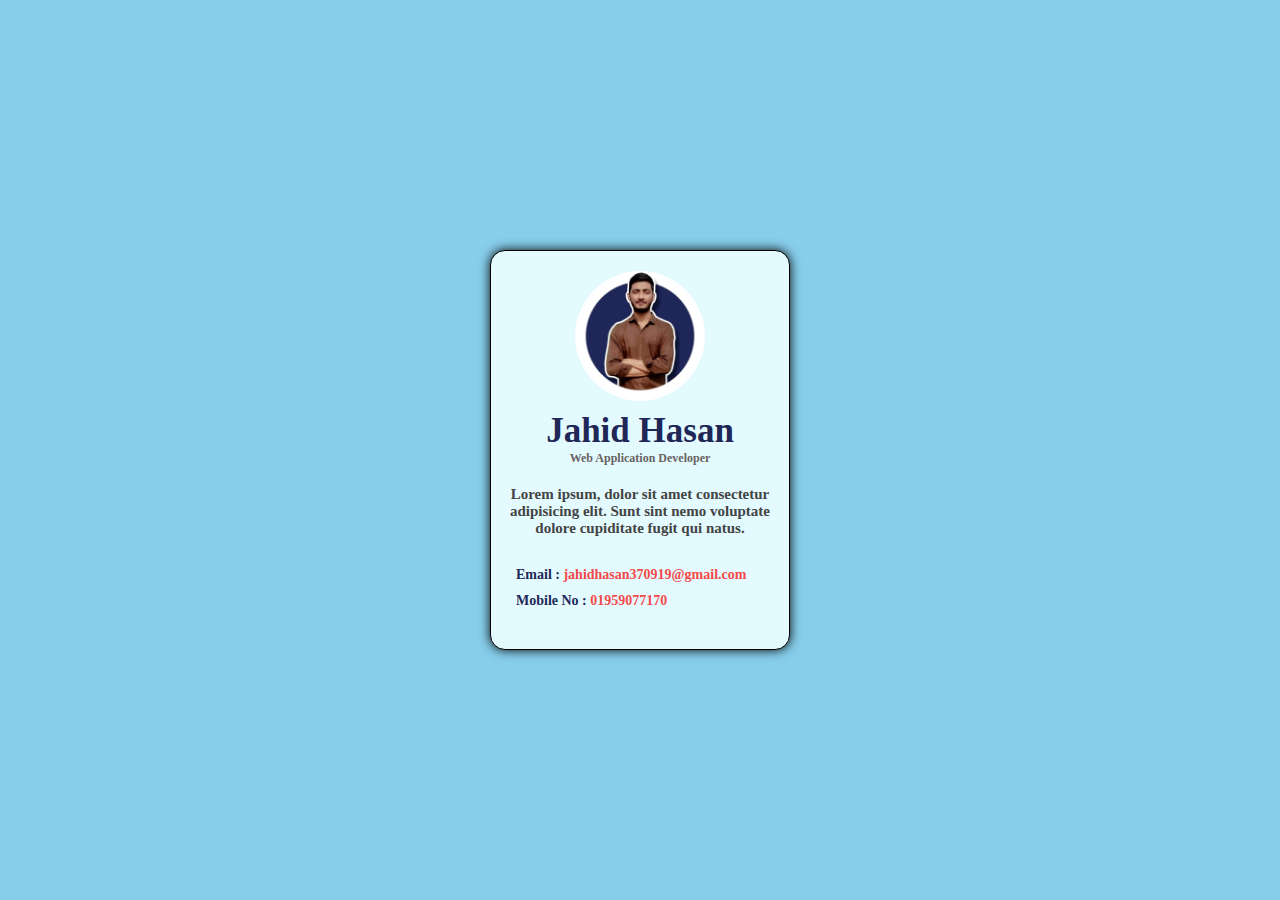
<file: Profile_Card/HTML/index.html>
<!DOCTYPE html>
<html lang="en">

<head>
    <meta charset="UTF-8">
    <meta name="viewport" content="width=device-width, initial-scale=1.0">
    <title>Profile_Card</title>
    <link rel="stylesheet" href="../CSS/style.css">

</head>

<body>

    <div class="container">
        <div class="card">

            <div class="personal-img">
                <img src="../IMG/WhatsApp Image 2024-03-03 at 11.49.51_c84b1c10.jpg" alt="">
            </div>
            <div class="personal-info">
                <h3>Jahid Hasan</h3>
                <h5>Web Application Developer</h5>
            </div>
            <div class="about">
                <p>Lorem ipsum, dolor sit amet consectetur adipisicing elit. Sunt sint nemo voluptate dolore cupiditate
                fugit qui natus.</p>
            </div>
            <div class="contact-info">
                <ul>
                    <li> Email :<span> jahidhasan370919@gmail.com</span></li>
                    <li>Mobile No :<span> 01959077170</span></li>
                </ul>
            </div>
        </div>
    </div>

</body>

</html>
</file>
<file: Profile_Card/CSS/style.css>
* {
  margin: 0;
  padding: 0;
  box-sizing: border-box;
  
}
body,html {
  background: skyblue;
  height: 100%;
  margin: 0;
}
.container {
  height: 100%;
  width: auto;
  display: flex;
  justify-content: center;
  align-items: center;

}
.card {
  background: rgb(227, 251, 255);
  width: 300px;
  height: 400px;
  border: 1px solid black;
  box-shadow: 0px 0px 11px black;
  border-radius: 15px;
}
.personal-img {
  display: flex;
  justify-content: center;
}
.personal-img img {
  width: 130px;
  height: auto;
  margin-top: 20px;
  border-radius: 50%;
}
.personal-info {
  text-align: center;
}
.personal-info h3 {
  font-size: 35px;
  margin-top: 10px;
  font-weight: 800;
  color: #1f2757;
}
.personal-info h5 {
  font-size: 12px;
  font-weight: 800;
  color: rgb(104, 98, 98);
}
.about {
  text-align: center;
  padding: 0 18px;
  margin-top: 20px;
}
.about p {
  font-size: 15px;
  font-weight: 900;
  color: #444;
}
.contact-info {
  margin-top: 30px;
}
.contact-info ul {
  margin-top: 20px;
  list-style: none;
  text-align: left;
}
.contact-info ul li {
  margin-left: 25px;
  margin-top: 10px;
  font-size: 14px;
  font-weight: 900;
  color: #1f2757;
}
.contact-info ul li span {
  color: rgb(243, 74, 74);
  font-size: 14px;
}
ontact-info ul li span {
  color: rgb(243, 74, 74);
  font-size: 14px;
}
</file>
